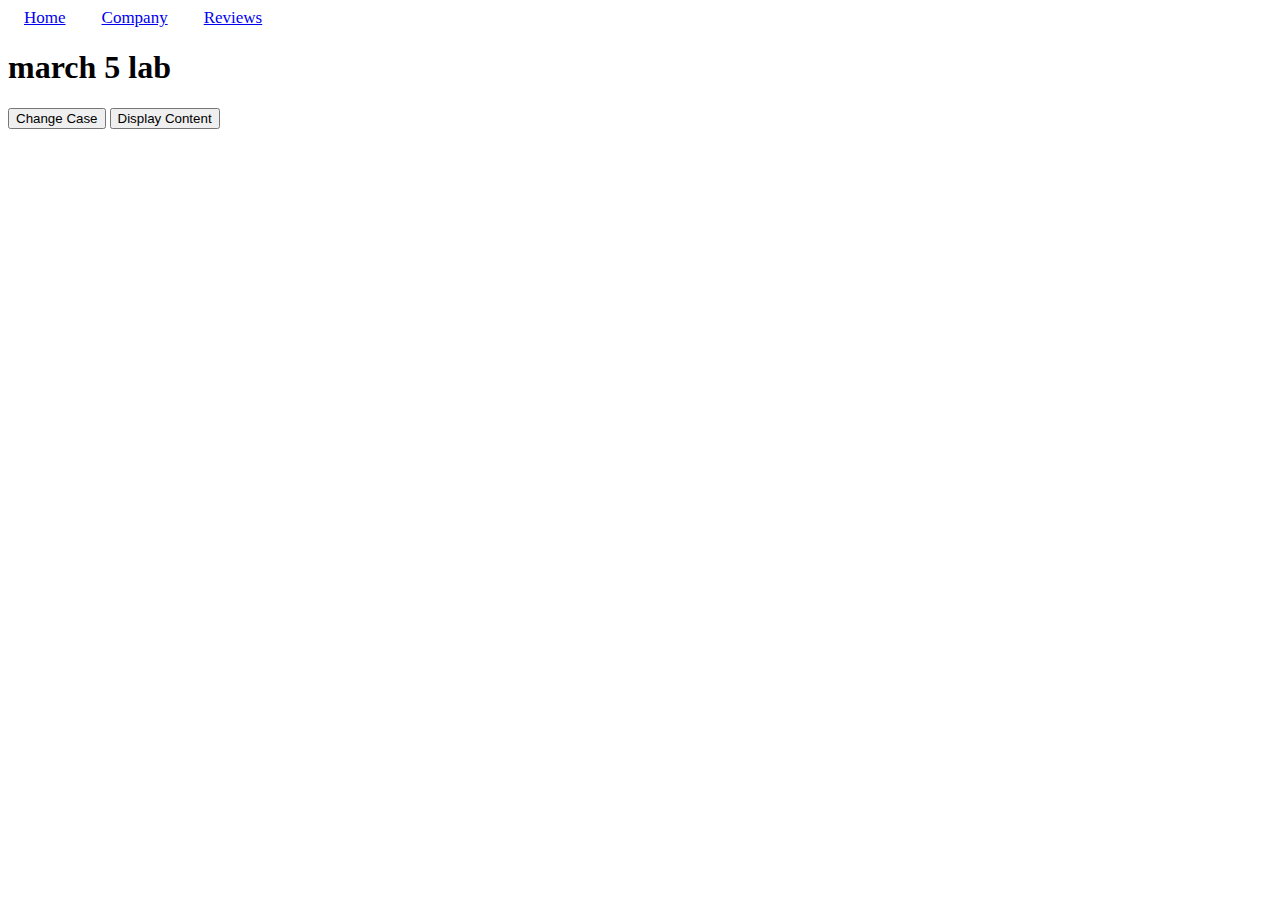
<file: index.html>
<!DOCTYPE html>
<html>

<head>
  <meta charset="utf-8">
  <meta name="viewport" content="width=device-width">
  <title>replit</title>
  <link href="style.css" rel="stylesheet" type="text/css" />
</head>

<body>
  <div class="topnav">
    <a class="active" href="index.html">Home</a>
    <a href="company.html">Company</a>
    <a href="reviews.html">Reviews</a>
  </div>
 
  <h1 id="myH1">march 5 lab</h1>
  <ul id="myUL"></ul>
  <button id="bttn1">Change Case</button>
  <button id="bttn2">Display Content</button>


  <script src="script.js"></script>
</body>

</html>
</file>
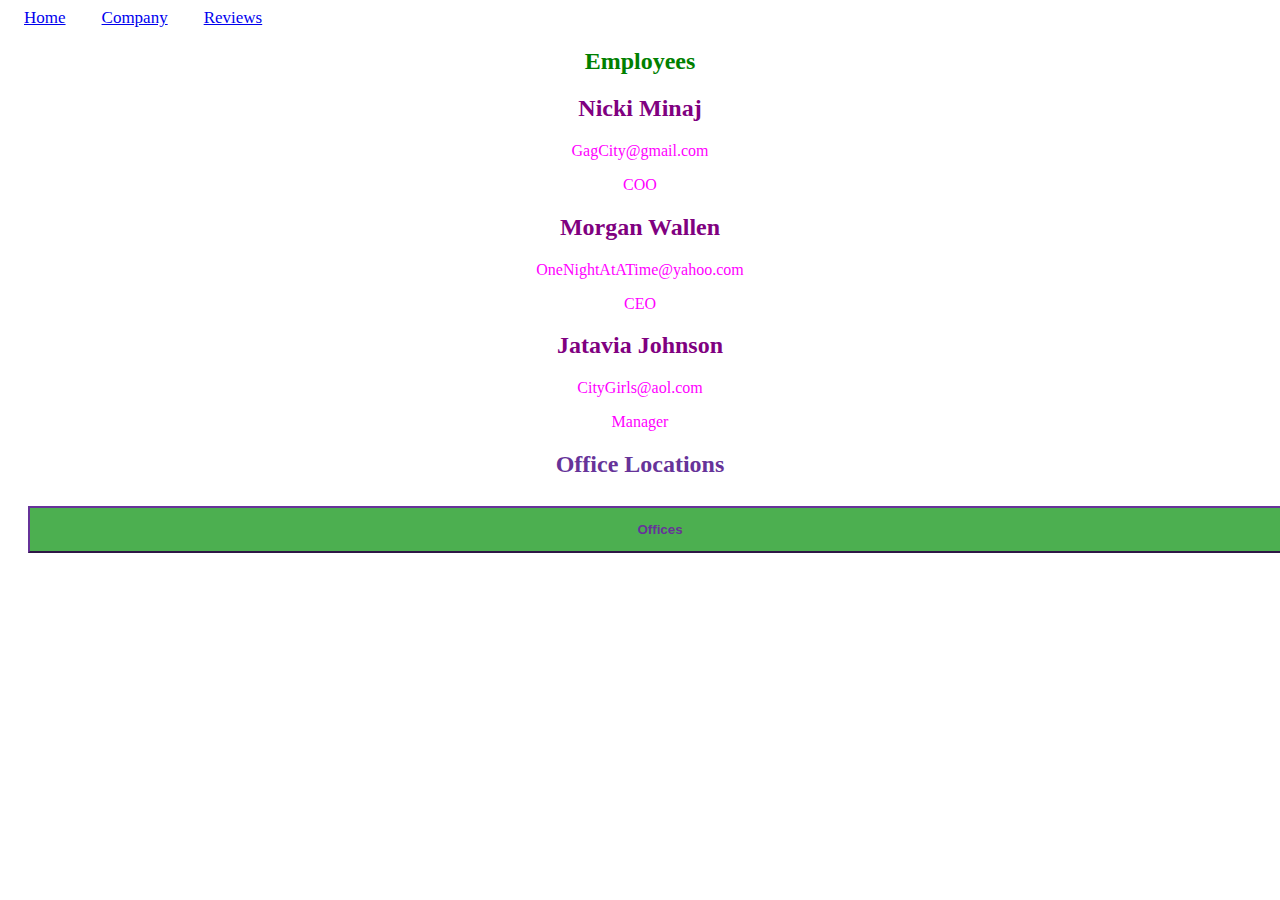
<file: company.html>
<!DOCTYPE html>
<html>

<head>
  <meta charset="utf-8">
  <meta name="viewport" content="width=device-width">
  <title>replit</title>
  <link href="company.css" rel="stylesheet" type="text/css" />
  <link href="https://cdn.jsdelivr.net/npm/bootstrap@5.0.2/dist/css/bootstrap.min.css" rel="stylesheet"
    integrity="sha384-EVSTQN3/azprG1Anm3QDgpJLIm9Nao0Yz1ztcQTwFspd3yD65VohhpuuCOmLASjC" crossorigin="anonymous">
</head>

<body>
  <div class="topnav">
    <a class="active" href="index.html">Home</a>
    <a href="company.html">Company</a>
    <a href="reviews.html">Reviews</a>
  </div>

  <h2 id="myH2">Employees</h2>
  <div id="cardContainer"></div>
  <h2 id="myH2O">Office Locations</h2>
  <ul class= "list-group" id="myULO"></ul>
  <button id="bttn1">Offices</button>  


  <script src="company.js"></script>
  <script src="https://cdn.jsdelivr.net/npm/bootstrap@5.0.2/dist/js/bootstrap.bundle.min.js"
    integrity="sha384-MrcW6ZMFYlzcLA8Nl+NtUVF0sA7MsXsP1UyJoMp4YLEuNSfAP+JcXn/tWtIaxVXM"
    crossorigin="anonymous"></script>
</body>

</html>
</file>
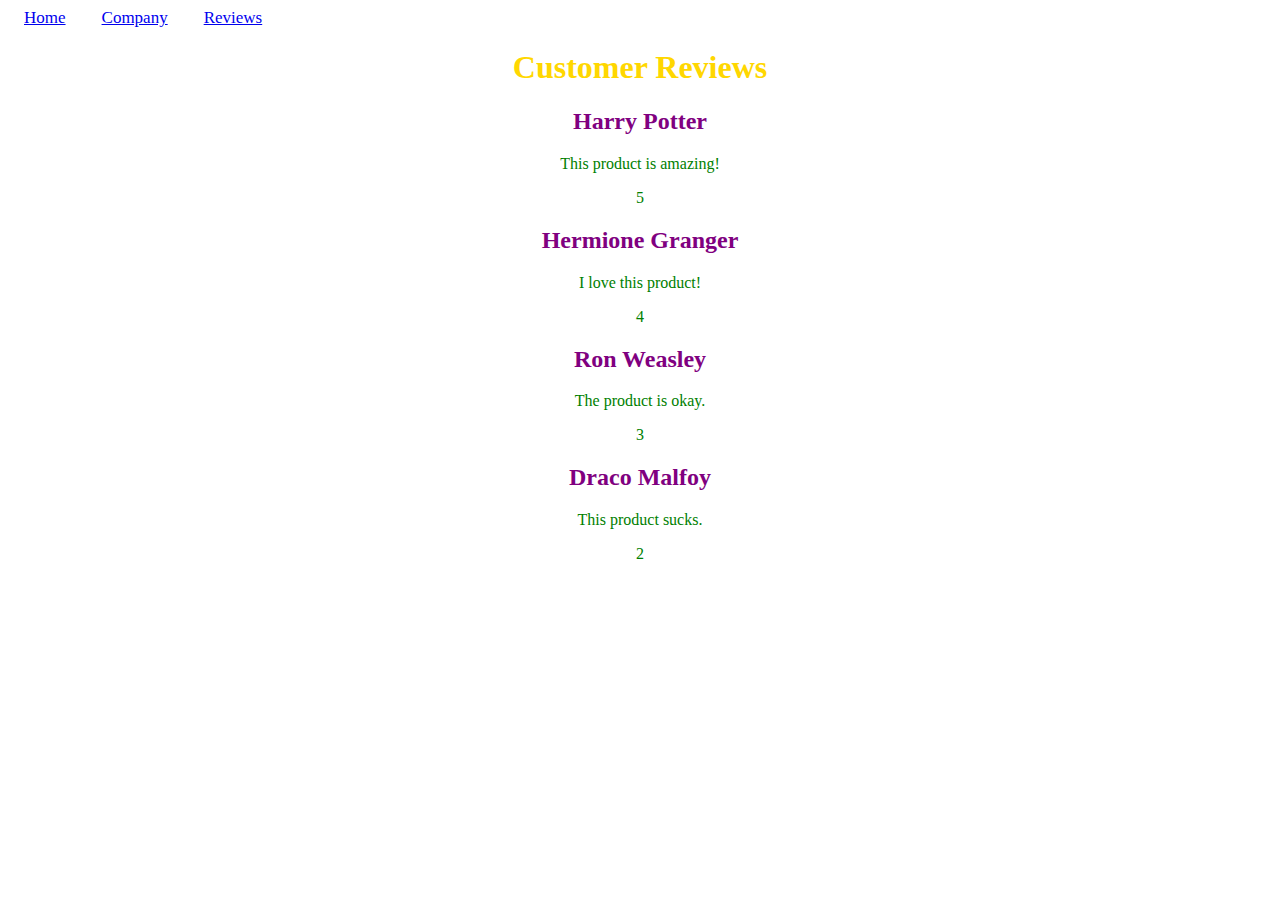
<file: reviews.html>
<!DOCTYPE html>
<html>

<head>
  <meta charset="utf-8">
  <meta name="viewport" content="width=device-width">
  <title>replit</title>
  <link href="reviews.css" rel="stylesheet" type="text/css" />
  <link href="https://cdn.jsdelivr.net/npm/bootstrap@5.0.2/dist/css/bootstrap.min.css" rel="stylesheet"
    integrity="sha384-EVSTQN3/azprG1Anm3QDgpJLIm9Nao0Yz1ztcQTwFspd3yD65VohhpuuCOmLASjC" crossorigin="anonymous">
</head>

<body>
  <div class="topnav">
    <a class="active" href="index.html">Home</a>
    <a href="company.html">Company</a>
    <a href="reviews.html">Reviews</a>
  </div>

  <h1>Customer Reviews</h1>
  <div id="review-cards" class="container">



  <script src="reviews.js"></script>
  <script src="https://cdn.jsdelivr.net/npm/bootstrap@5.0.2/dist/js/bootstrap.bundle.min.js"
    integrity="sha384-MrcW6ZMFYlzcLA8Nl+NtUVF0sA7MsXsP1UyJoMp4YLEuNSfAP+JcXn/tWtIaxVXM"
    crossorigin="anonymous"></script>
</body>

</html>
</file>
<file: style.css>
html {
  height: 100%;
  width: 100%;
}
.topnav a {
  text-align: center;
  padding: 14px 16px;
  font-size: 17px;
}

.topnav a:hover {
  background-color: #ddd;
  color: green;
}
</file>
<file: company.css>
html {
  height: 100%;
  width: 100%;
}

.topnav a {
  text-align: center;
  padding: 14px 16px;
  font-size: 17px;
}

.topnav a:hover {
  background-color: #ddd;
  color: magenta;
}

#myH2O {
  text-align: center;
  color: rebeccapurple;
  
}
#cardContainer {
  text-align: center;
  color: magenta;
}
#myH2 {
  color: Green;
  
}
button {
  background-color: #4CAF50;
  color: rebeccapurple;
  padding: 14px 20px;
  margin: 8px 20px; 
  border-style: double 100px;
  border-color: rebeccapurple;
  cursor: pointer;
  width: 100%;
  font-weight: bold
}
h2 {
  text-align: center;
}
li {
  text-align: center;
}

h2 {
  color: purple
  }
</file>
<file: reviews.css>
html {
  height: 100%;
  width: 100%;
}

.topnav a {
  text-align: center;
  padding: 14px 16px;
  font-size: 17px;
}

.topnav a:hover {
  background-color: #ddd;
  color: red;
}

#review-cards {
  text-align: center;
}

h1 {
  text-align: center;
  color: gold
}
p {
  color: green;
  }
h2 {
  color: purple;
  }
</file>
